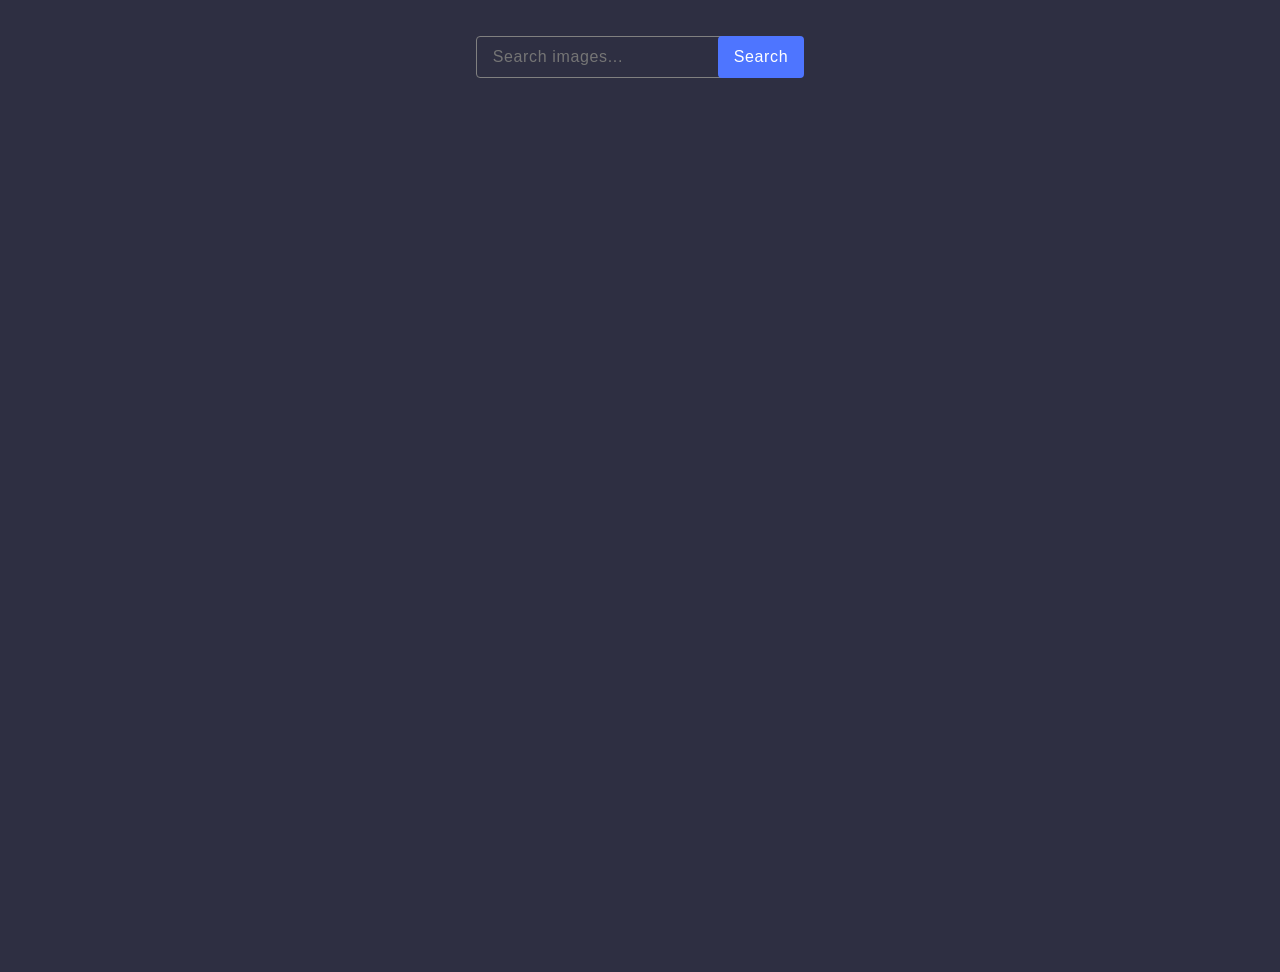
<file: src/index.html>
<!doctype html>
<html lang="en">
  <head>
    <meta charset="UTF-8" />
    <link rel="icon" type="image/svg+xml" href="/favicon.svg" />
    <meta name="viewport" content="width=device-width, initial-scale=1.0" />
    <title>Vanilla App Template</title>
    <link rel="stylesheet" href="./css/styles.css" />
  </head>
  <body>
    <form class="form search-form">
      <label>
        <input
          type="text"
          name="searchQuery"
          placeholder="Search images..."
          required
        />
      </label>
      <button type="submit">Search</button>
    </form>
    <ul class="gallery"></ul>
    <button type="button" class="load-more-btn is-hidden">Load more</button>

    <div
      class="loader loader-default is-hidden"
      data-text="Loading images, please wait..."
    >
      Loading images, please wait...
    </div>

    <script type="module" src="./main.js"></script>
  </body>
</html>
</file>
<file: src/css/styles.css>
/**
  |============================
  | include css partials with
  | default @import url()
  |============================
*/
/* Common styles */
@import url('./reset.css');
@import url('./base.css');


body {
  font-family: "Montserrat", sans-serif;
  background-color: #2e2f42;
  color: #f4f4fd;
  margin: 0;
  padding: 36px 0;
  display: flex;
  flex-direction: column;
  align-items: center;
  min-height: 100vh;
}

.search-form {
  display: flex;
  gap: 8px;
  margin-bottom: 32px;
  justify-content: center;
  width: 100%;
  max-width: 371px;
}

.search-form input {
  font-family: inherit;
  font-size: 16px;
  line-height: 1.5;
  letter-spacing: 0.04em;
  color: #808080;
  background-color: transparent;
  border: 1px solid #808080;
  border-radius: 4px;
  padding: 8px 16px;
  outline: none;
  width: 100%;
  transition: border-color 250ms cubic-bezier(0.4, 0, 0.2, 1);
}

.search-form input:hover {
  border-color: #000000;
}

.search-form input:focus {
  border-color: #4e75ff;
  color: #2e2f42;
  background-color: #ffffff;
}

.search-form button,
.load-more-btn {
  font-family: inherit;
  font-weight: 500;
  font-size: 16px;
  line-height: 1.5;
  letter-spacing: 0.04em;
  color: #ffffff;
  background-color: #4e75ff;
  border: none;
  border-radius: 4px;
  padding: 8px 16px;
  cursor: pointer;
  transition: background-color 250ms cubic-bezier(0.4, 0, 0.2, 1);
}

.search-form button:hover,
.load-more-btn:hover {
  background-color: #6c8cff;
}

.load-more-btn {
  display: block;
  margin: 32px auto 0 auto;
}

.gallery {
  display: flex;
  flex-wrap: wrap;
  gap: 16px;
  justify-content: center;
  max-width: 100%;
  padding: 0 24px;
  margin: 0 auto;
  list-style: none;
}

.gallery-item {
  width: calc((100% - 64px) / 5);
  border: 1px solid #e8e8e8;
  border-radius: 4px;
  background-color: #ffffff;
  overflow: hidden;
  display: flex;
  flex-direction: column;
  box-shadow: 0px 1px 6px rgba(46, 47, 66, 0.08);
}

@media screen and (max-width: 1200px) {
  .gallery-item {
    width: calc((100% - 32px) / 3);
  }
}

@media screen and (max-width: 768px) {
  .gallery-item {
    width: calc((100% - 16px) / 2);
  }
}


.gallery-link {
  display: block;
  text-decoration: none;
  cursor: zoom-in;
}

.gallery-image {
  display: block;
  width: 100%;
  height: 150px;
  object-fit: cover;
}

.info-container {
  display: flex;
  justify-content: space-between;
  padding: 8px 6px;
  background-color: #ffffff;
  border-top: 1px solid #e8e8e8;
}

.info-item {
  display: flex;
  flex-direction: column;
  align-items: center;
  color: #2e2f42;
  font-size: 10px;
  line-height: 1.4;
  letter-spacing: 0.04em;
  margin: 0;
  flex: 1;
  text-align: center;
}

.info-item b {
  font-weight: 600;
  font-size: 11px;
  color: #2e2f42;
  margin-bottom: 2px;
}

.is-hidden {
  position: absolute;
  width: 1px;
  height: 1px;
  margin: -1px;
  border: 0;
  padding: 0;
  white-space: nowrap;
  clip-path: inset(100%);
  clip: rect(0 0 0 0);
  overflow: hidden;
}

.loader {
  color: #ffffff;
  font-size: 16px;
  margin-top: 16px;
  font-weight: 500;
}
</file>
